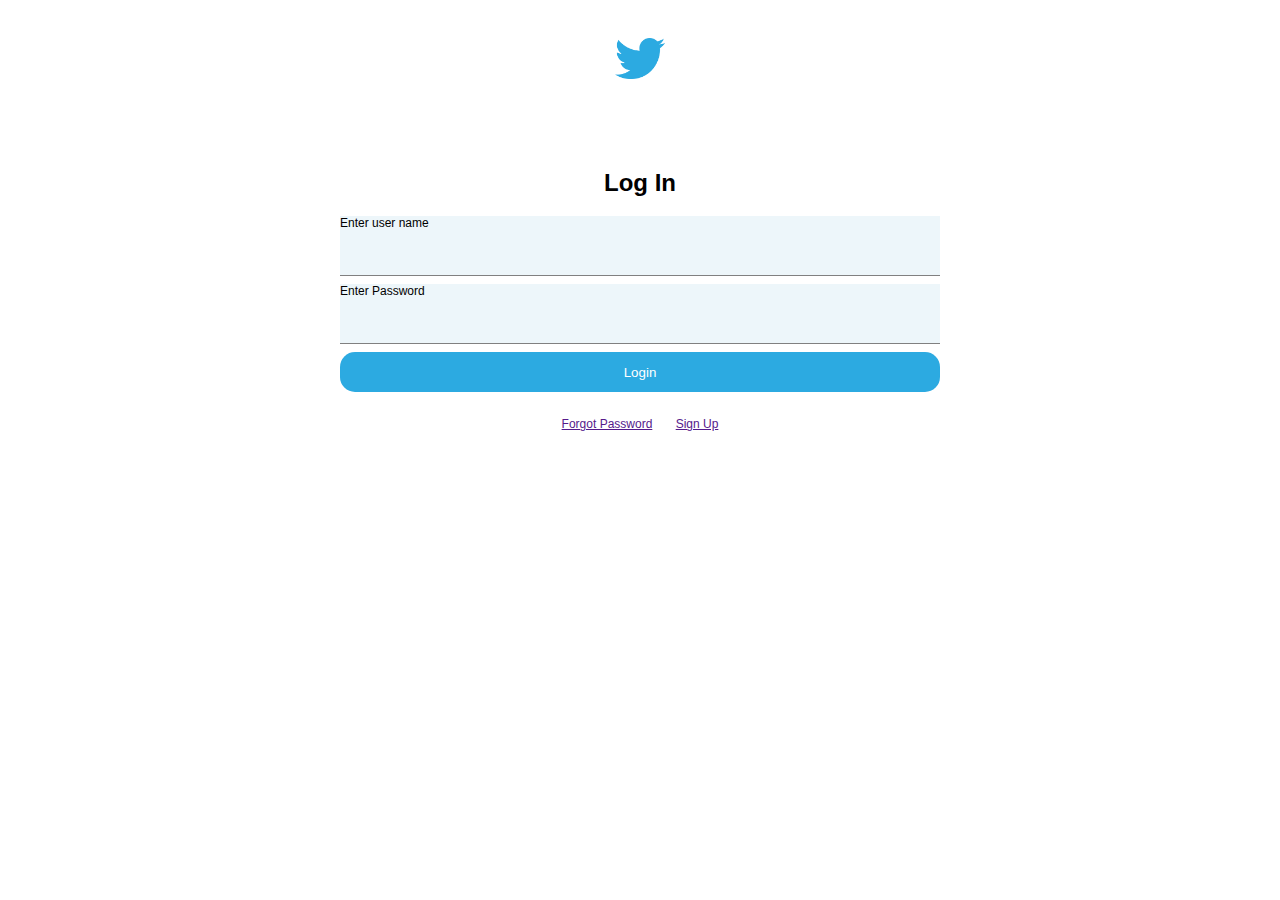
<file: public/index.html>
<!DOCTYPE html>

<head>
    <title>Twitter Login</title>
    <link rel="stylesheet" href="Login.css">
    <meta name="viewport" content="width=device-width, intial-scale=1.0"> 
    

</head>

<body calss="body">
    <div class="maincontainer">
        <img src="twitterlogo.png" alt="logoimage" style="width: 50px; height: auto; ">
    

    <form action="./Twitter-Home.html" method="get" class="inputs">
        <Div style="text-align: center;"><h2>Log In</h2></Div>
        <label for="input" class="label1"> Enter user name</label>
        <input type="text" class="input1">

        <label for="input" class="label2"> Enter Password</label>
        <input type="password" class="input2">

        <button class="button" onclick="window.location.href='./Twitter-Home.htmlTwitter-Home.html'">Login</button>
    </form>

    <div style="margin-top: 25px; font-size: 12px;"> <a href="">Forgot Password</a> <span> &nbsp &nbsp &nbsp</span> <a href="">Sign Up</a></div>
    
    </div>
</body>
</file>
<file: public/Login.css>
*{ box-sizing: border-box;
font-family: Arial, Helvetica, sans-serif;}

body{
    display:flex;
    justify-content: center;
    align-items: center;
    
}

.maincontainer{
    display:flex;
    justify-content: center;
    align-items: center;
    flex-direction: column;
    margin-top: 30px;
    width: 600px;
    height:auto;
    
}

.inputs{
    margin-top: 70px;
    display: flex;
    flex-direction: column;
   justify-content: center;
    width: 100%;
    outline: none;
}

.label1, .label2{
    width: 100%;
    height: 20px;
    background-color: rgb(237, 246, 250);
    color: rgb(189, 189, 189)
    border: none;
    font-size: 12px;

}


.input1, .input2{
    width: 100%;
    height: 40px;
    background-color: rgb(237, 246, 250);
    color: gray;
    border: none;
    border-bottom: 1.5px solid grey;
    font-size: 16px;
    margin-bottom: 8px;
    outline: none;
}

.button{
    background-color: rgb(44 170 225);
    height: 40px;
    border: none;
    color: white;
    border-radius: 15px;


}
</file>
